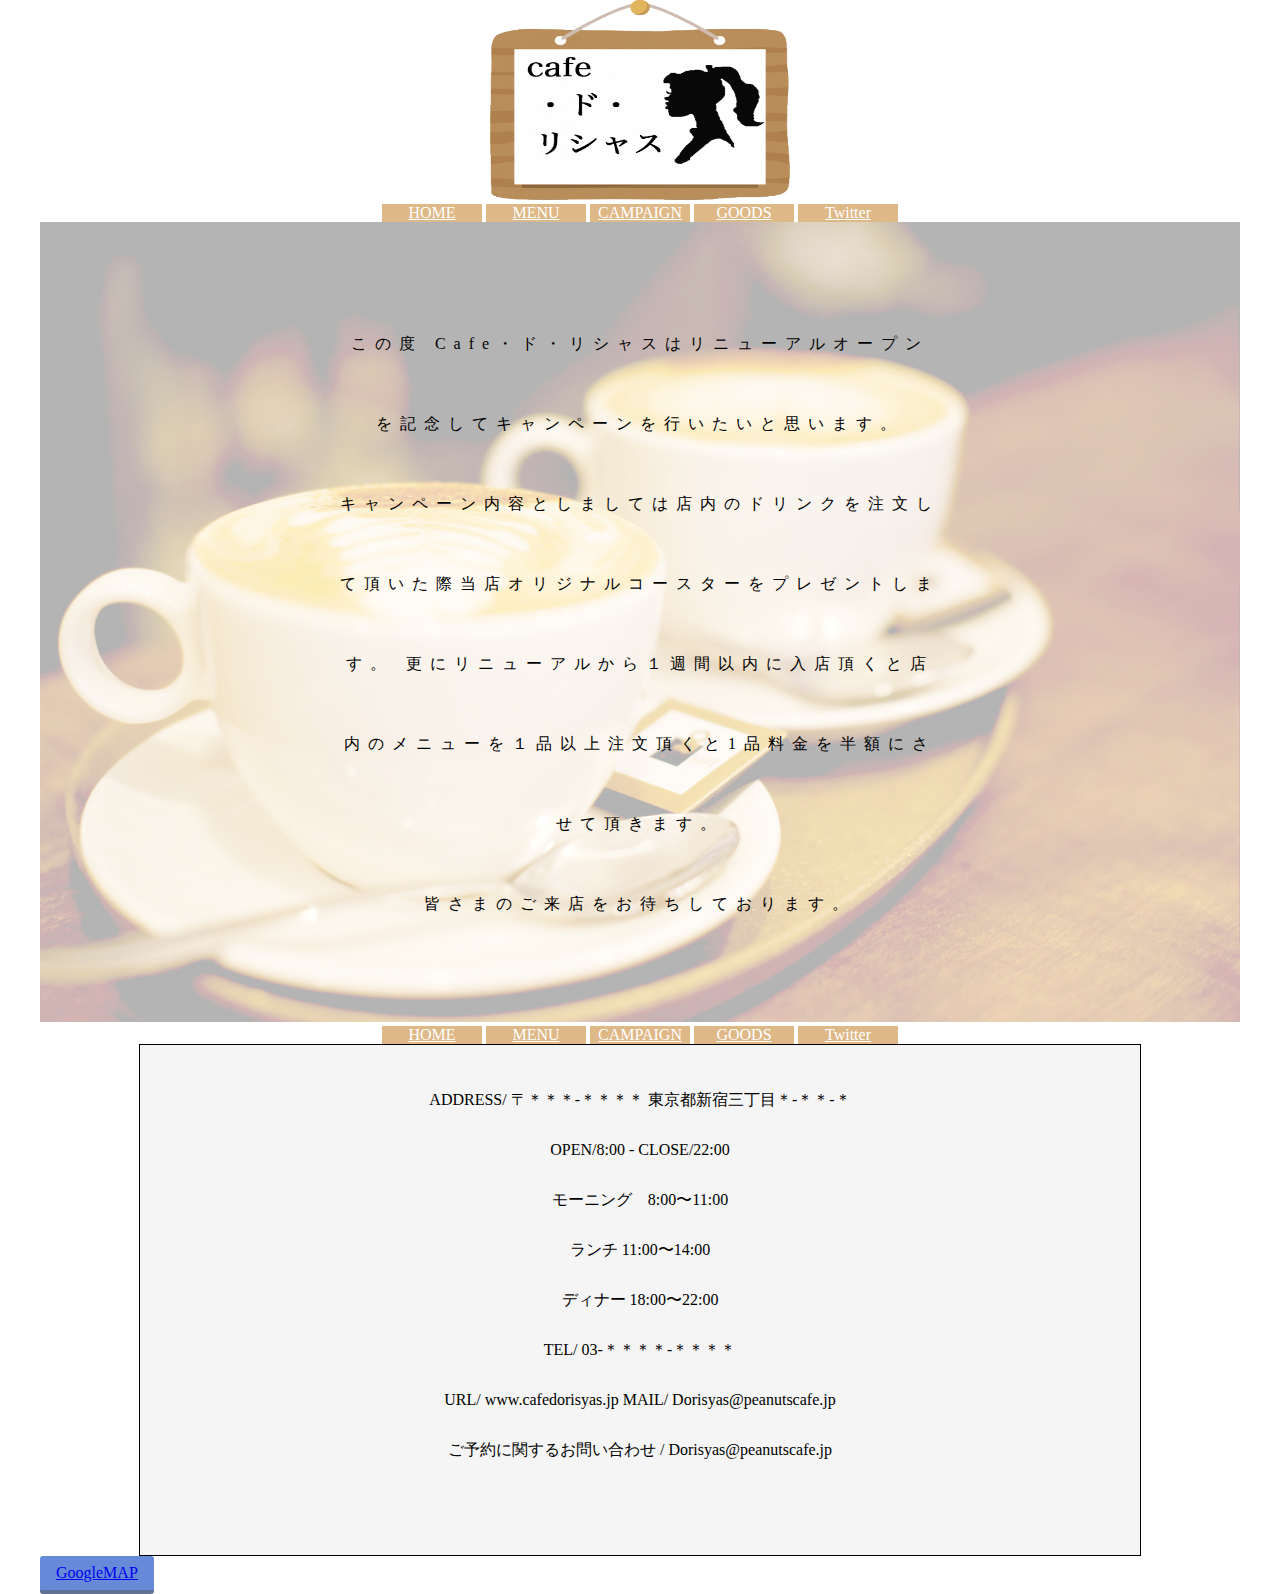
<file: CAMPAIGN.html>
<!DOCTYPE html>
<html>

<head>
    <title>キャンペーンページ</title>
    <meta charset="UTF-8">
    <meta name="description" content="" />
    <meta name="keywords" content="" />
    <link rel="stylesheet" type="text/css" href="index.css">

</head>

<body>
    <main>
        <hader>
            <figure><a href="#"><img src="img/logo.jpg"width="300px" height="200px"></a></figure>
            <nav class="flex">
                <ul>
                    <li><a href="index.html" target="_blank">HOME</a></li>
                    <li><a href="MENU.html" target="_blank">MENU</a></li>
                    <li><a href="CAMPAIGN.html" target="_blank">CAMPAIGN</a></li>
                    <li><a href="GOODS.html" target="_blank">GOODS</a></li>
                    <li><a href="#" target="_blank">Twitter</a></li>
                </ul>
            </nav>
        </hader>
        <div class="CAMPAIGN">
            <figure><a href="#"><img src="img/mozihaikei.jpg"width="1200px" height="800"></a></figure>
            <p>この度 Cafe・ド・リシャスはリニューアルオープンを記念してキャンペーンを行いたいと思います。<br> キャンペーン内容としましては店内のドリンクを注文して頂いた際当店オリジナルコースターをプレゼントします。 更にリニューアルから１週間以内に入店頂くと店内のメニューを１品以上注文頂くと1品料金を半額にさせて頂きます。<br> 皆さまのご来店をお待ちしております。
            </p>

        </div>

        <nav class="flex">
            <ul>
                <li><a href="index.html" target="_blank">HOME</a></li>
                <li><a href="MENU.html" target="_blank">MENU</a></li>
                <li><a href="CAMPAIGN.html" target="_blank">CAMPAIGN</a></li>
                <li><a href="GOODS.html" target="_blank">GOODS</a></li>
                <li><a href="#" target="_blank">Twitter</a></li>
            </ul>
        </nav>
        <div class="text">
            <ul>
                <li>ADDRESS/ 〒＊＊＊-＊＊＊＊ 東京都新宿三丁目＊-＊＊-＊</li>
                <li>OPEN/8:00 - CLOSE/22:00</li>
                <li>モーニング　8:00〜11:00</li>
                <li>ランチ 11:00〜14:00</li>
                <li>ディナー 18:00〜22:00</li>
                <li>TEL/ 03-＊＊＊＊-＊＊＊＊</li>
                <li>URL/ www.cafedorisyas.jp MAIL/ Dorisyas@peanutscafe.jp</li>
                <li>ご予約に関するお問い合わせ / Dorisyas@peanutscafe.jp</li>
            </ul>
        </div>

        <div class="botan">
            <p><a href="MAP.html" target="_blank">GoogleMAP</a></p>
        </div>
        <footer></footer>
    </main>
</body>

</html>
</file>
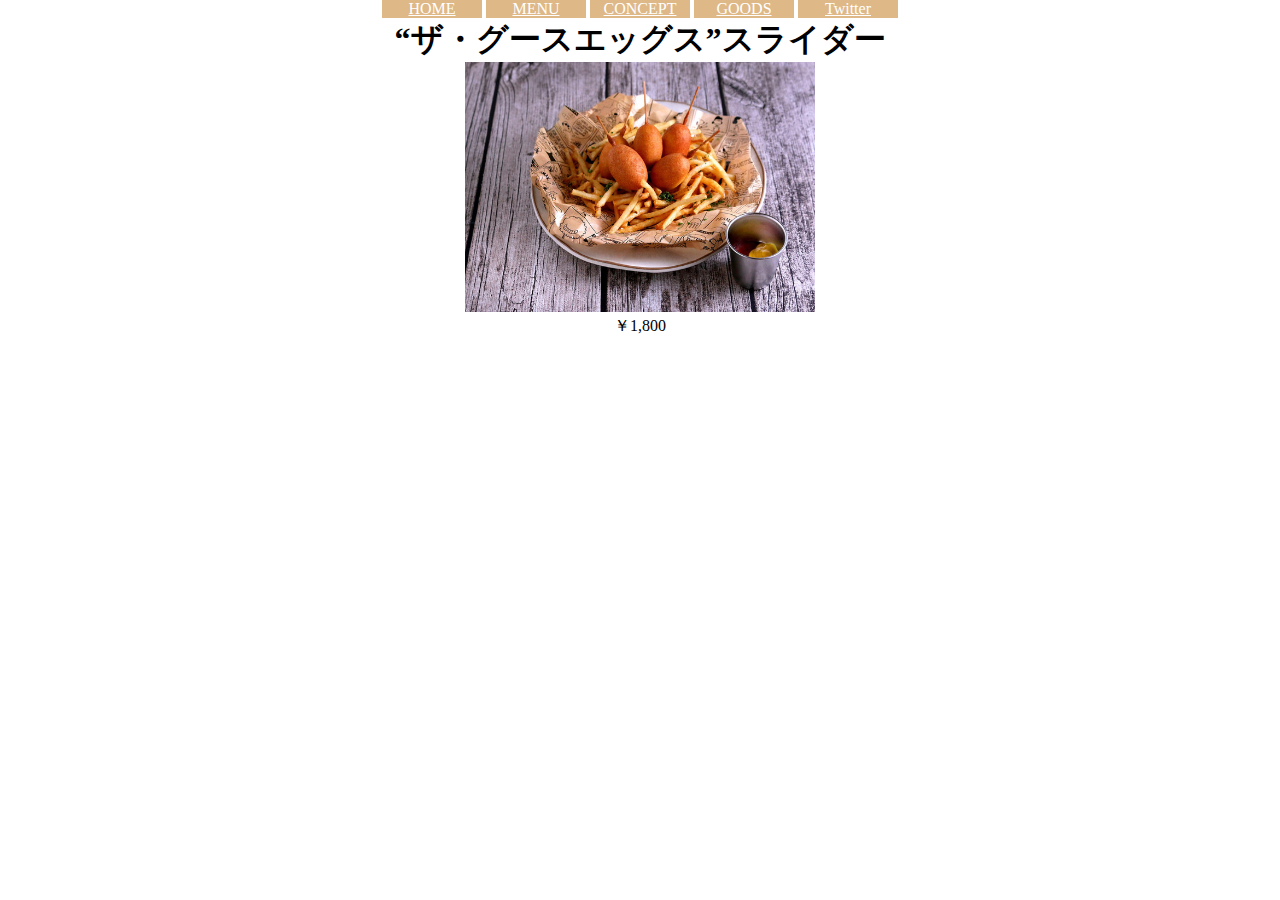
<file: food1.html>
<!DOCTYPE html>
<html>

<head>
    <title>メニュー</title>
    <meta charset="UTF-8">
    <meta name="description" content="" />
    <meta name="keywords" content="" />
    <link rel="stylesheet" type="text/css" href="index.css">
</head>

<body>

    <nav class="flex">
        <ul>
            <li><a href="index.html" target="_blank">HOME</a></li>
            <li><a href="MENU.html" target="_blank">MENU</a></li>
            <li><a href="CAMPAIGN.html" target="_blank">CONCEPT</a></li>
            <li><a href="GOODS.html" target="_blank">GOODS</a></li>
            <li><a href="https://twitter.com/realdonaldtrump" target="_blank">Twitter</a></li>
        </ul>
    </nav>
    <h1>“ザ・グースエッグス”スライダー</h1>


    <div class="kozinfood">
        <figure><a href="#"><img src="img/Food1.jpg" width="350px" height="250px"></a></figure>

        <p>￥1,800</p>
        <p></p>
    </div>






</body>
</file>
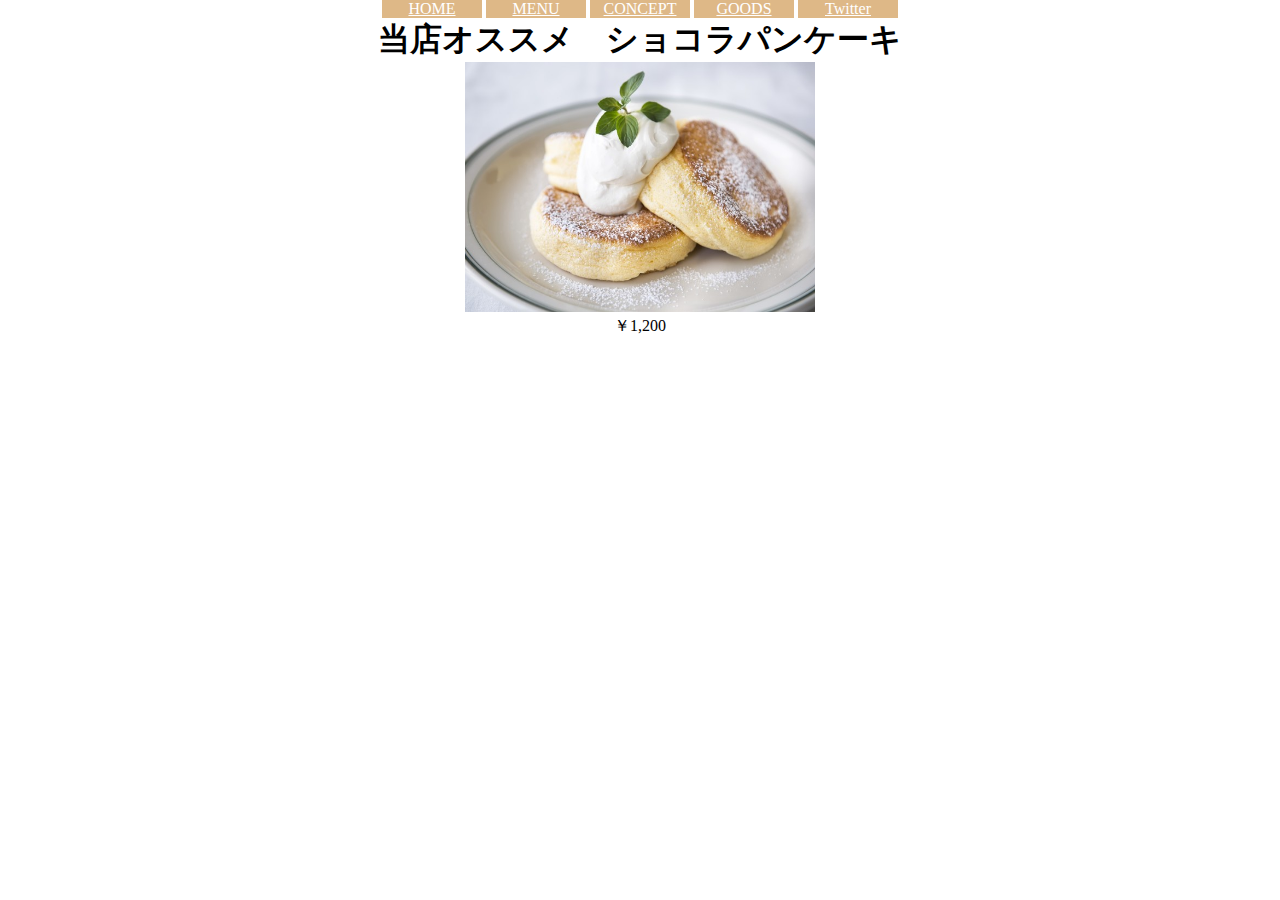
<file: food2.html>
<!DOCTYPE html>
<html>

<head>
    <title>メニュー</title>
    <meta charset="UTF-8">
    <meta name="description" content="" />
    <meta name="keywords" content="" />
    <link rel="stylesheet" type="text/css" href="index.css">
</head>

<body>

    <nav class="flex">
        <ul>
            <li><a href="index.html" >HOME</a></li>
            <li><a href="MENU.html" >MENU</a></li>
            <li><a href="CAMPAIGN.html" >CONCEPT</a></li>
            <li><a href="GOODS.html" >GOODS</a></li>
            <li><a href="https://twitter.com/realdonaldtrump" >Twitter</a></li>
        </ul>
    </nav>
    <h1>当店オススメ　ショコラパンケーキ</h1>


    <div class="kozinfood">
        <figure><a href="#"><img src="img/Food2.jpg" width="350px" height="250px"></a></figure>

        <p>￥1,200</p>
        <p></p>
    </div>






</body>
</file>
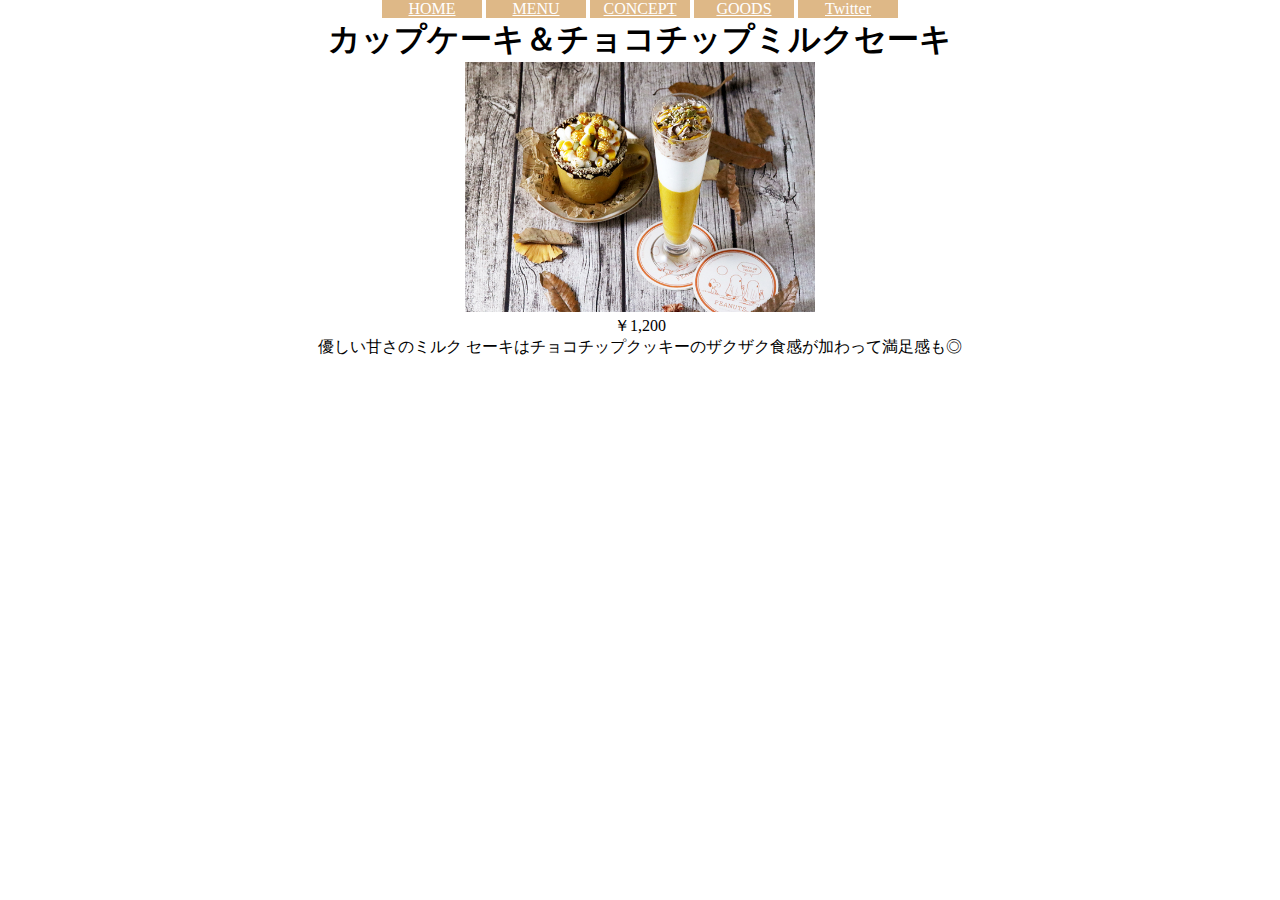
<file: food3.html>
<!DOCTYPE html>
<html>

<head>
    <title>メニュー</title>
    <meta charset="UTF-8">
    <meta name="description" content="" />
    <meta name="keywords" content="" />
    <link rel="stylesheet" type="text/css" href="index.css">
</head>

<body>

    <nav class="flex">
        <ul>
            <li><a href="index.html" >HOME</a></li>
            <li><a href="MENU.html" >MENU</a></li>
            <li><a href="CAMPAIGN.html">CONCEPT</a></li>
            <li><a href="GOODS.html" >GOODS</a></li>
            <li><a href="https://twitter.com/realdonaldtrump" >Twitter</a></li>
        </ul>
    </nav>
    <h1>カップケーキ＆チョコチップミルクセーキ</h1>


    <div class="kozinfood">
        <figure><a href="#"><img src="img/Food3.jpg" width="350px" height="250px"></a></figure>

        <p>￥1,200</p>
        <p>優しい甘さのミルク セーキはチョコチップクッキーのザクザク食感が加わって満足感も◎</p>
        <p></p>
    </div>






</body>
</file>
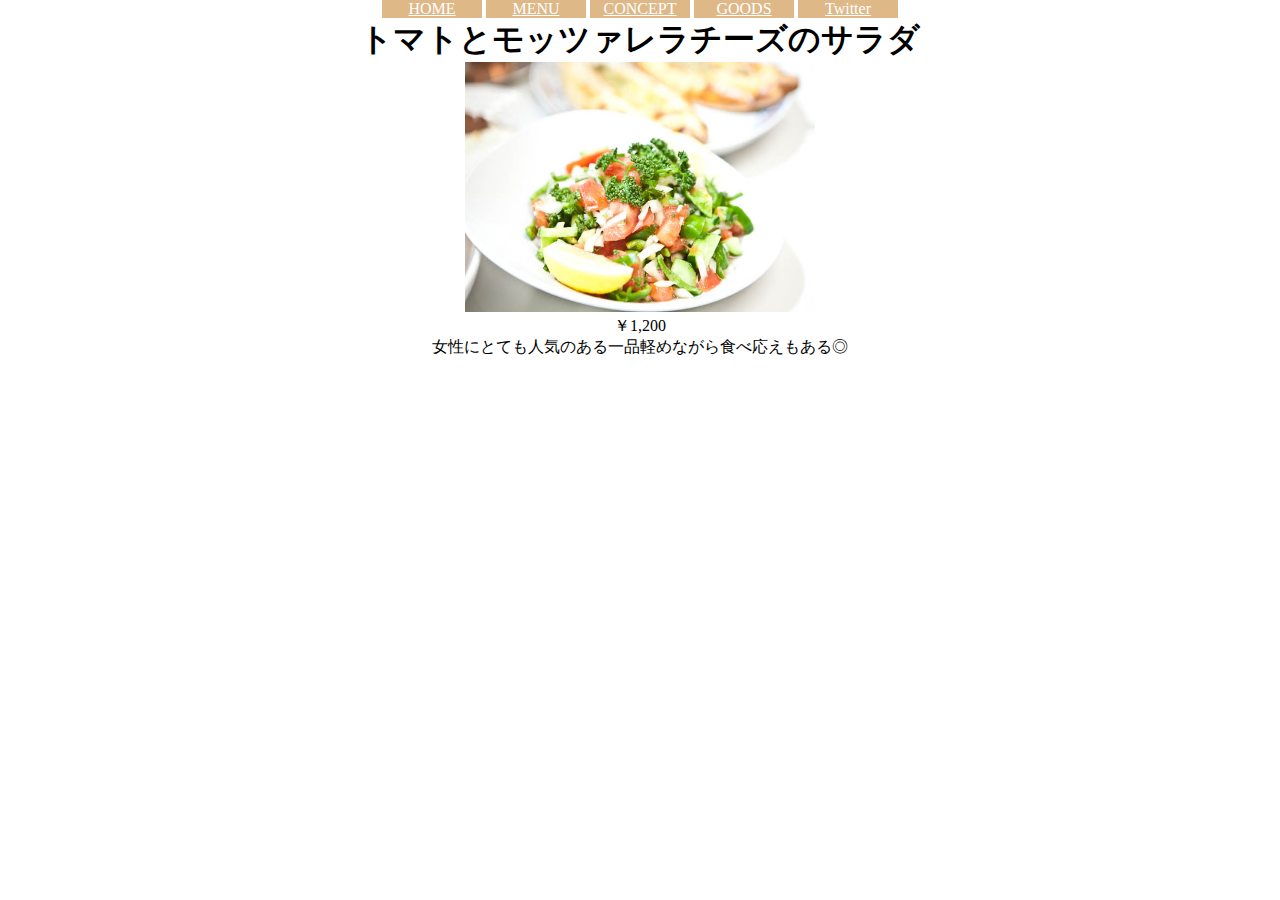
<file: food4.html>
<!DOCTYPE html>
<html>

<head>
    <title>メニュー</title>
    <meta charset="UTF-8">
    <meta name="description" content="" />
    <meta name="keywords" content="" />
    <link rel="stylesheet" type="text/css" href="index.css">
</head>

<body>

    <nav class="flex">
        <ul>
            <li><a href="index.html" >HOME</a></li>
            <li><a href="MENU.html">MENU</a></li>
            <li><a href="CAMPAIGN.html" >CONCEPT</a></li>
            <li><a href="GOODS.html">GOODS</a></li>
            <li><a href="https://twitter.com/realdonaldtrump" >Twitter</a></li>
        </ul>
    </nav>
    <h1>トマトとモッツァレラチーズのサラダ</h1>


    <div class="kozinfood">
        <figure><a href="#"><img src="img/Food4.jpg" width="350px" height="250px"></a></figure>

        <p>￥1,200</p>
        <p>女性にとても人気のある一品軽めながら食べ応えもある◎</p>
        <p></p>
    </div>






</body>
</file>
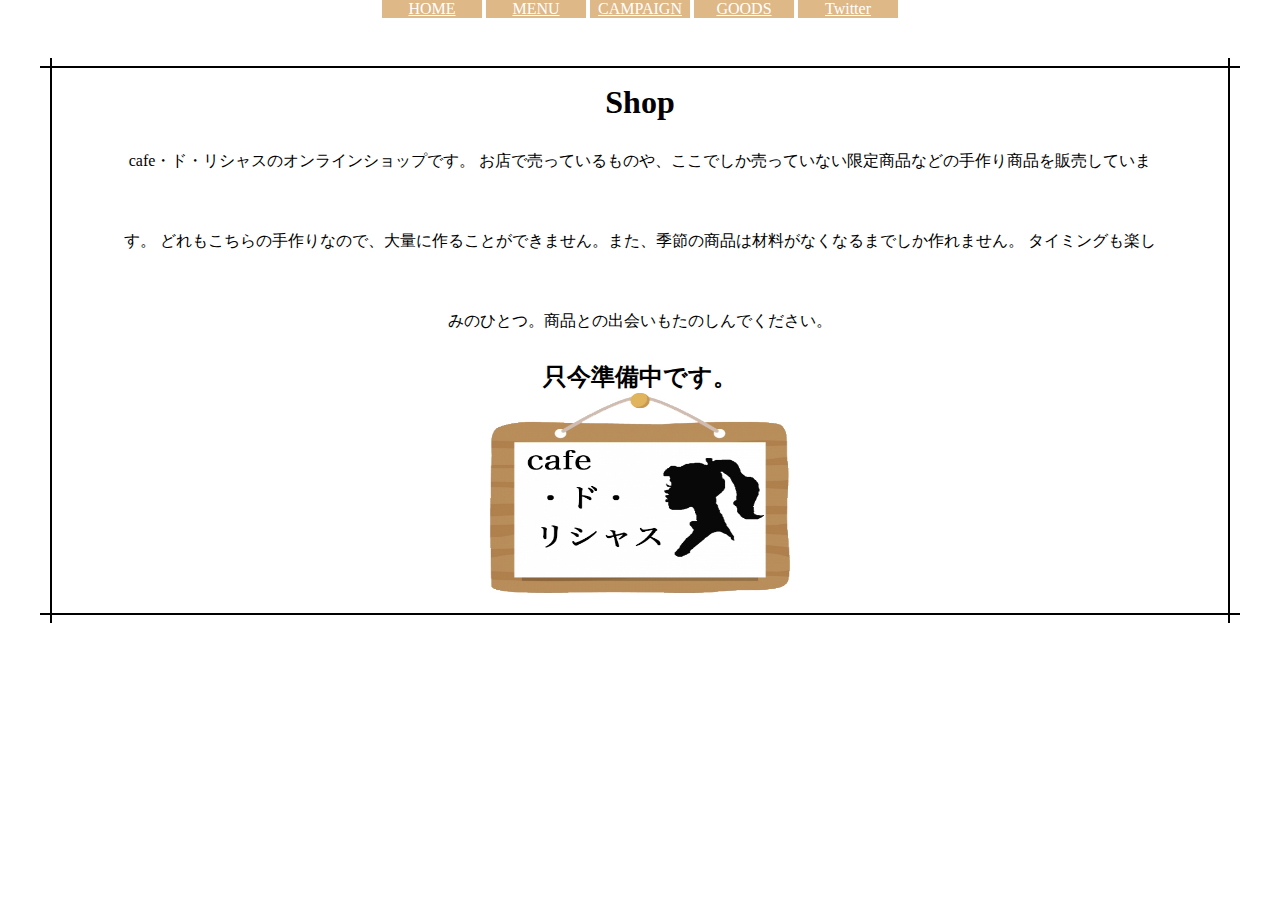
<file: GOODS.html>
<!DOCTYPE html>
<html>

<head>
    <title>グッズ準備中</title>
    <meta charset="UTF-8">
    <meta name="description" content="" />
    <meta name="keywords" content="" />
    <link rel="stylesheet" type="text/css" href="index.css">
</head>

<body>
    <main>
        <header>
            <nav class="flex">
                <ul>
                    <li><a href="index.html">HOME</a></li>
                    <li><a href="MENU.html" >MENU</a></li>
                    <li><a href="CAMPAIGN.html" >CAMPAIGN</a></li>
                    <li><a href="GOODS.html" >GOODS</a></li>
                    <li><a href="#" >Twitter</a></li>
                </ul>
            </nav>
        </header>
        <div class="hako">
            <h1>Shop</h1>
            <p>cafe・ド・リシャスのオンラインショップです。 お店で売っているものや、ここでしか売っていない限定商品などの手作り商品を販売しています。 どれもこちらの手作りなので、大量に作ることができません。また、季節の商品は材料がなくなるまでしか作れません。 タイミングも楽しみのひとつ。商品との出会いもたのしんでください。

            </p>
            <h2>只今準備中です。</h2>
            <div class="LOGO">
                <figure><a href="#"><img src="img/logo.jpg"width="300px" height="200px"></a></figure>
            </div>
        </div>

        <footer></footer>
    </main>
</body>

</html>
</file>
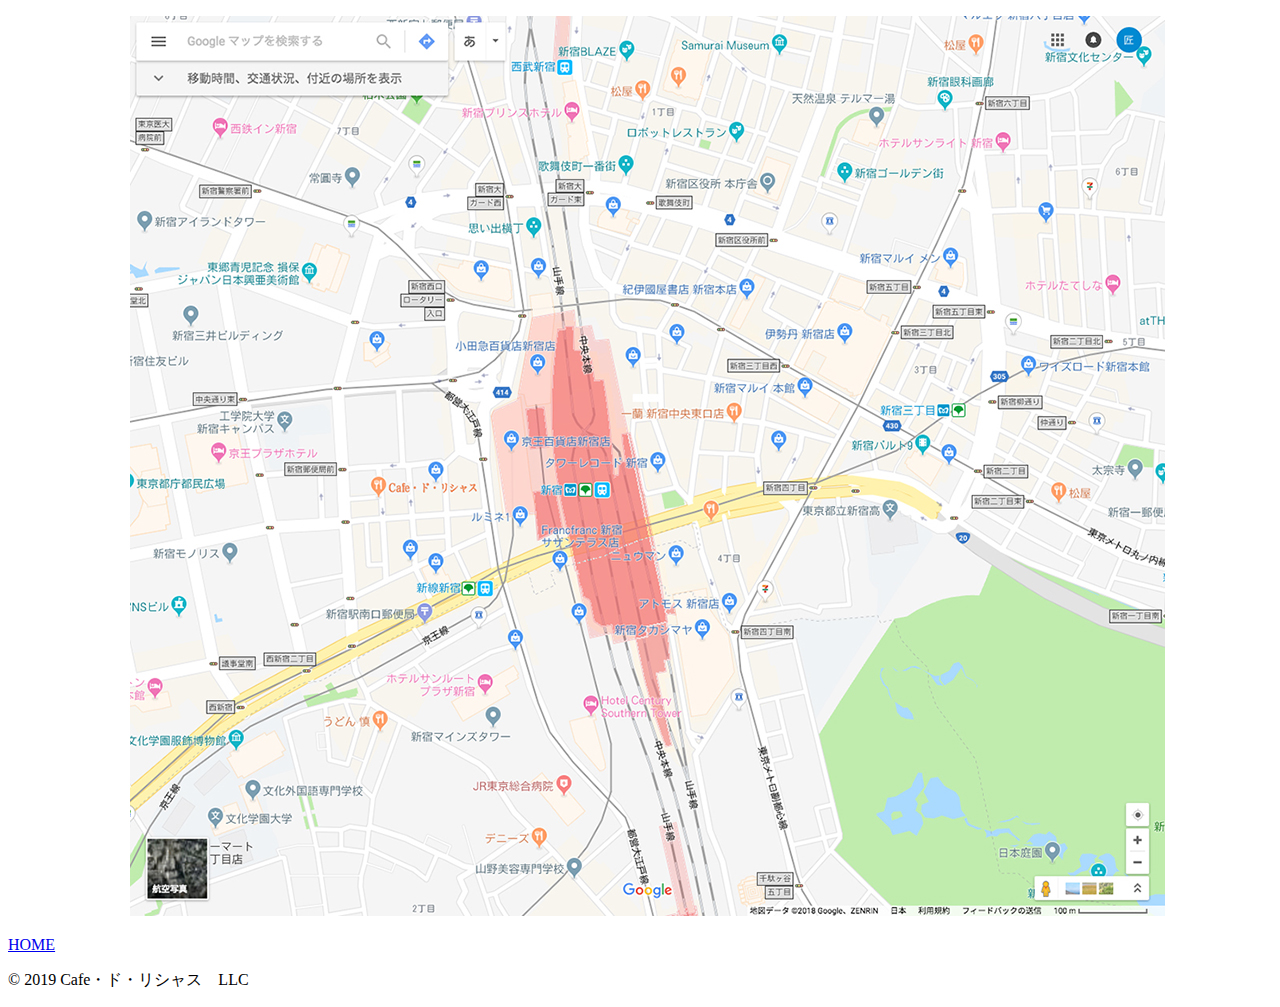
<file: MAP.html>
<!DOCTYPE html>
<html>

<head>
    <title>Googlemap</title>
    <meta charset="UTF-8">
    <meta name="description" content="" />
    <meta name="keywords" content="" />
    <link rel="stylesheet" type="text/css" href="style.css">
</head>

<body>
    <main>
        <header>
            <div class="map">
                <figure><a href="#"><img src="img/dorisyasmap.jpg"></a></figure>
            </div>
        </header>

        <footer>

            <P><a href="index.html" >HOME</a></P>
            <p>©︎ 2019 Cafe・ド・リシャス　LLC</p>


        </footer>


    </main>
</body>

</html>
</file>
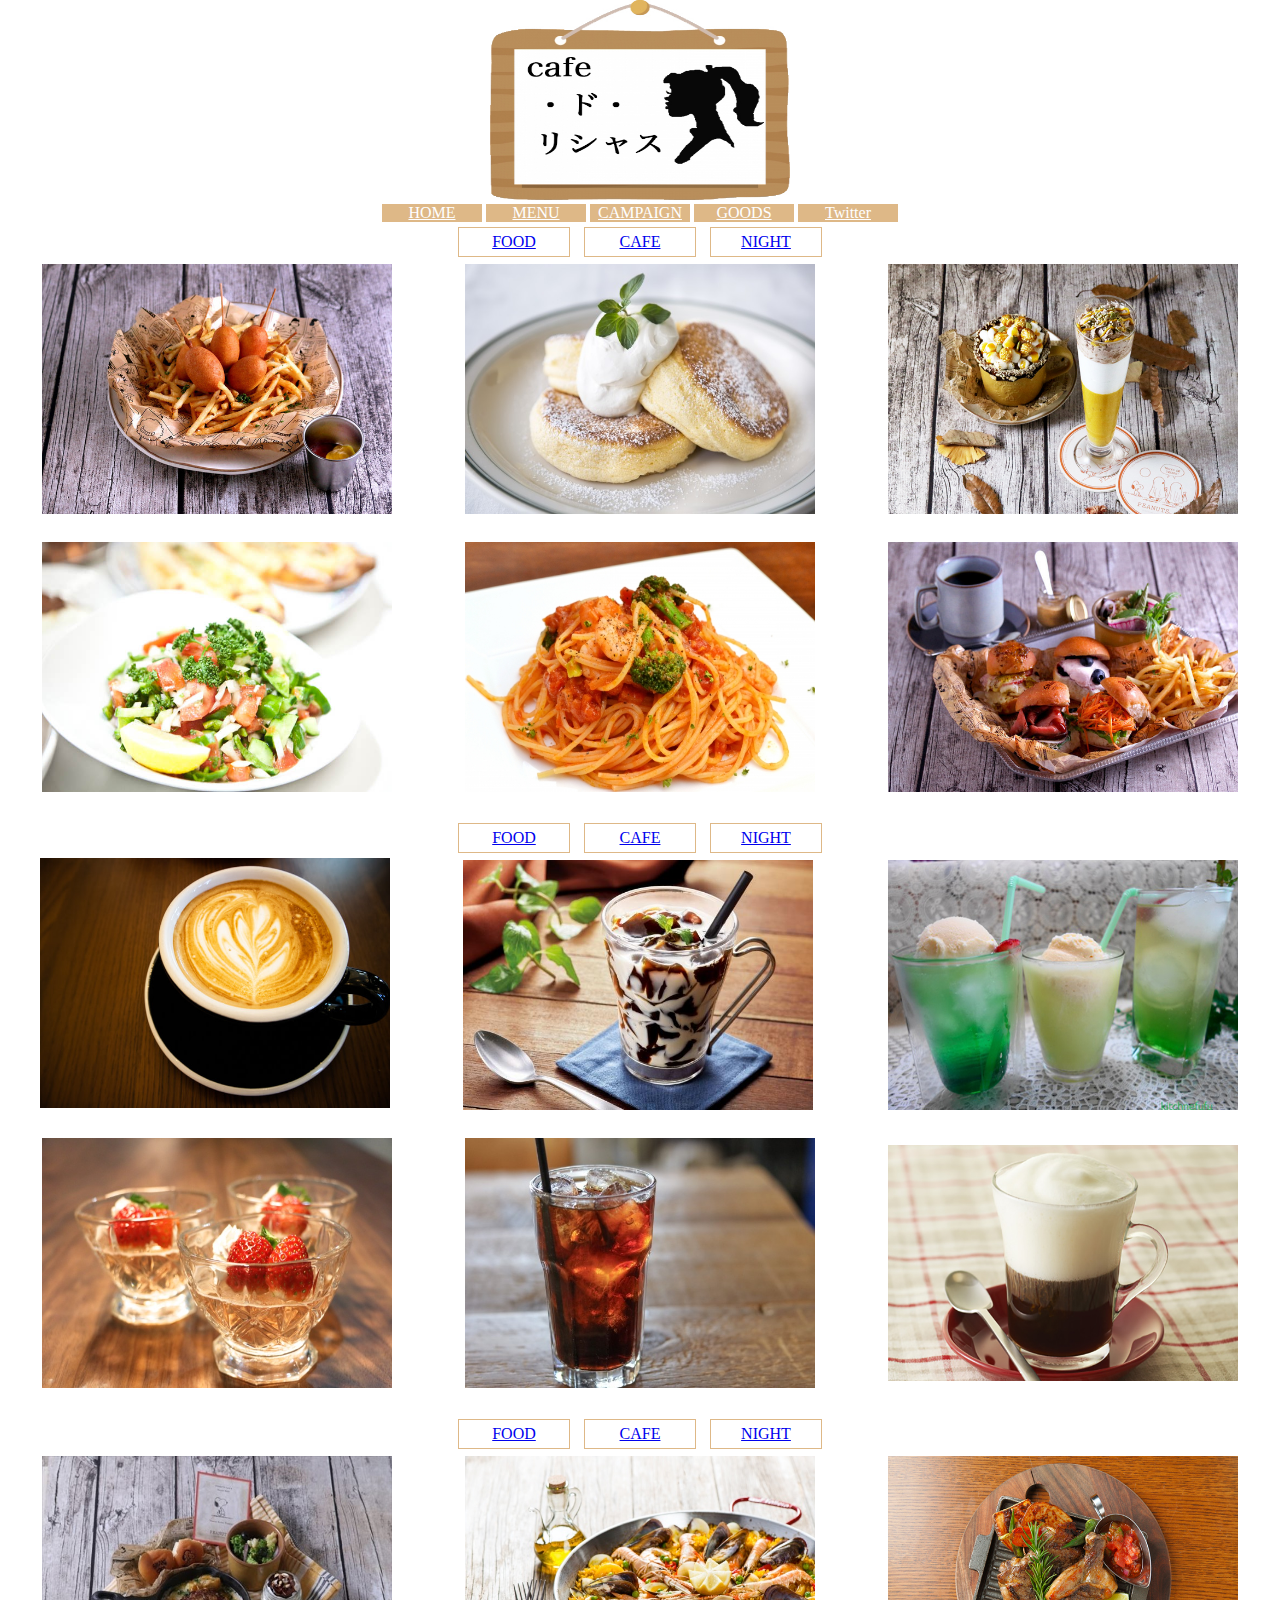
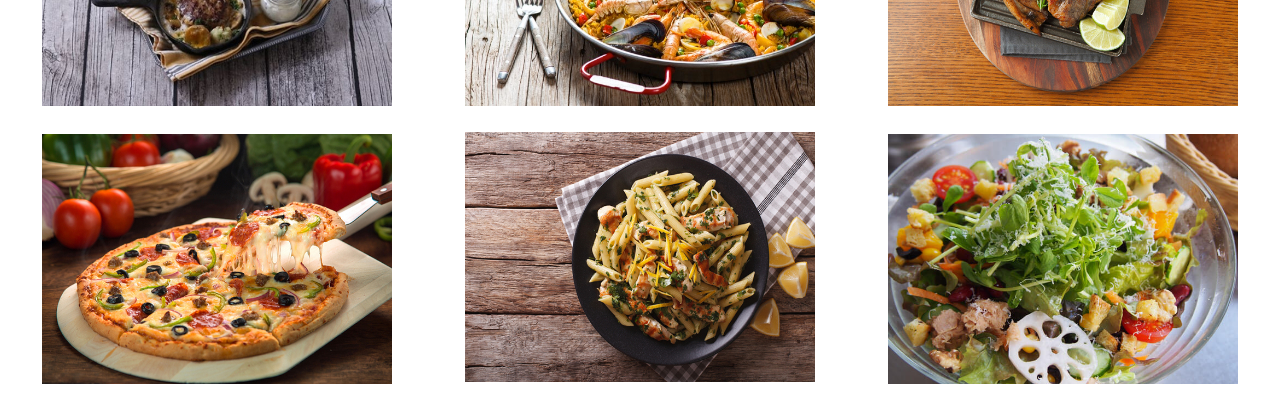
<file: MENU.html>
<!DOCTYPE html>
<html>

<head>
    <title>メニューページ</title>
    <meta charset="UTF-8">
    <meta name="description" content="" />
    <meta name="keywords" content="" />
    <link rel="stylesheet" type="text/css" href="index.css">
</head>

<body>
    <main>
        <header>
            <div class="LOGO">
                <figure id="foodjump"><img src="img/logo.jpg" width="300px" height="200px"></figure>
            </div>
            <nav class="flex">
                <ul>
                    <li><a href="index.html" >HOME</a></li>
                    <li><a href="MENU.html" >MENU</a></li>
                    <li><a href="CAMPAIGN.html" >CAMPAIGN</a></li>
                    <li><a href="GOODS.html" >GOODS</a></li>
                    <li><a href="#" >Twitter</a></li>
                </ul>
            </nav>
        </header>
        <nav class="Menu">
            <ul>

                <li><a href="#">FOOD</a></li>
                <li><a href="#cafejump">CAFE</a></li>
                <li><a href="#NIGHTjump">NIGHT</a></li>
            </ul>
        </nav>
        <div class="Menufood1">


            <figure><a href="food1.html" ><img src="img/Food1.jpg" width="350px" height="250px"></a></figure>

            <figure><a href="food2.html"><img src="img/Food2.jpg" width="350px" height="250px"></a></figure>

            <figure><a href="food3.html"><img src="img/Food3.jpg" width="350px" height="250px"></a></figure>
        </div>
        <div class="Menufood2">
            <figure><a href="food4.html"><img src="img/Food4.jpg" width="350px" height="250px"></a></figure>

            <figure><a href="#"><img src="img/Food5.jpg" width="350px" height="250px"></a></figure>

            <figure><a href="#"><img src="img/Food6.jpg" width="350px" height="250px"></a></figure>

        </div>




        <nav class="Menu">
            <ul>
                <li><a href="#foodjump">FOOD</a></li>
                <li><a href="#">CAFE</a></li>
                <li><a href="#NIGHTjump">NIGHT</a></li>
            </ul>
        </nav>
        <div class="Menufood1">

            <figure id="cafejump"><img src="img/cafe1.jpg" width="350px" height="250px"></figure>


            <figure><a href="#"><img src="img/cafe2.jpg"width="350px" height="250px"></a></figure>


            <figure><a href="#"><img src="img/cafe3.jpg"width="350px" height="250px"></a></figure>
        </div>
        <div class="Menucafe2">
            <figure><a href="#"><img src="img/mamirutonROSE.jpg"width="350px" height="250px"></a></figure>


            <figure><a href="#"><img src="img/cafe5.jpg"width="350px" height="250px"></a></figure>


            <figure><a href="#"><img src="img/cafe6.jpg"width="350px" height="250px"></a></figure>
        </div>


        <nav class="Menu">
            <ul>
                <li><a href="#foodjump">FOOD</a></li>
                <li><a href="#cafejump">CAFE</a></li>
                <li><a href="#">NIGHT</a></li>
            </ul>
        </nav>
        <div class="Menunight1">

            <figure><a href="#"><img src="img/NIGHT1.jpg"width="350px" height="250px"></a></figure>


            <figure><a href="#"><img src="img/NIGHT2.jpg"width="350px" height="250px"></a></figure>


            <figure><a href="#"><img src="img/NIGHT3.jpg"width="350px" height="250px"></a></figure>
        </div>
        <div class="Menunight2">
            <figure><a href="#"><img src="img/NIGHT4.jpg"width="350px" height="250px"></a></figure>


            <figure id="NIGHTjump"><img src="img/NIGHT5.jpg" width="350px" height="250px"></figure>


            <figure><a href="#"><img src="img/NIGHT6.jpg"width="350px" height="250px"></a></figure>
        </div>

    </main>
    <footer></footer>
</body>

</html>
</file>
<file: index.css>
* {
    margin: 0;
    padding: 0;
}

main {
    width: 1200px;
    margin: 0 auto;
}

/*ヘッダーのバナー*/

.flex ul li {
    display: inline-block;
    width: 100px;
    background-color: burlywood;
    
}
.flex li a{
    color: white;   
}

.flex {
    text-align: center;
}

figure {
    text-align: center;
    list-style-type: none;
}

.Menu ul li {
    display: inline-block;
    border: 1px solid  burlywood;
    list-style-type: none;
    padding: 5px;
    margin: 5px;
    width: 100px;
}

/*画像横並びcss*/

.Menufood1 a img {
    border: 2px solid white
}

.Menufood1 a:hover img {
    border: 2px solid red;
}

.Menufood1 {
    margin-bottom: 20px;
    display: -webkit-flex;
    display: flex;
    -webkit-justify-content: space-between;
    justify-content: space-between;
}

.Menufood2 a img {
    border: 2px solid white
}

.Menufood2 a:hover img {
    border: 2px solid red;
}

.Menufood2 {
    margin-bottom: 20px;
    display: -webkit-flex;
    display: flex;
    -webkit-justify-content: space-between;
    justify-content: space-between;
}

.Menucafe1 a img {
    border: 2px solid white
}

.Menucafe1 a:hover img {
    border: 2px solid red;
}

.Menucafe2 {
    margin-bottom: 20px;
    display: -webkit-flex;
    display: flex;
    -webkit-justify-content: space-between;
    justify-content: space-between;
}

.Menucafe2 a img {
    border: 2px solid white
}

.Menucafe2 a:hover img {
    border: 2px solid red;
}

.Menunight1 {
    margin-bottom: 20px;
    display: -webkit-flex;
    display: flex;
    -webkit-justify-content: space-between;
    justify-content: space-between;
}

.Menunight1 a img {
    border: 2px solid white
}

.Menunight1 a:hover img {
    border: 2px solid red;
}

.Menunight2 {
    margin-bottom: 20px;
    display: -webkit-flex;
    display: flex;
    -webkit-justify-content: space-between;
    justify-content: space-between;
}

.Menunight2 a img {
    border: 2px solid white
}

.Menunight2 a:hover img {
    border: 2px solid red;
}

.hako {
    margin: 3em 0;
    position: relative;
    padding: 1em 5em;
    border-top: solid 2px black;
    border-bottom: solid 2px black;

}

.hako:before,
.hako:after {
    content: '';
    position: absolute;
    top: -10px;
    width: 2px;
    height: -webkit-calc(100% + 20px);
    height: calc(100% + 20px);
    background-color: black;
}

.hako:before {
    left: 10px;
}

.hako:after {
    right: 10px;
}

.hako p {
    margin: 0;
    padding: 0;
    line-height: 80px;
}

.concept p {
    text-align: center;
    width: 800px;
    height: 450px;
    margin: 0 auto;
    padding: 30px 100px;
    border: 1px solid black;
    background-color: #f5f5f5;
    line-height: 70px;
}

.LOGO figure {
    text-align: center;
}

.Menu {
    text-align: center;
}

.text ul li {
    list-style-type: none;
    text-align: center;
}

/*文字の位置固定*/

.CAMPAIGN {
    position: relative;
}

.CAMPAIGN p {
    position: absolute;
    top: 50%;
    left: 50%;
    -ms-transform;
    -webkit-transform: translate(-50%, -50%);
    transform: translate(-50%, -50%);
    margin: 0;
    padding: 0;
    line-height: 80px;
    letter-spacing: 0.5em;
    /*文字の装飾は省略*/
}

.example img {
    width: 100%;
}

/*テキストにボックスを付けた*/

.text {
    width: 800px;
    height: 450px;
    margin: 0 auto;
    padding: 30px 100px;
    border: 1px solid black;
    background-color: #f5f5f5;
    line-height: 50px;

}

/*ボタン*/

.botan p {
    display: inline-block;
    padding: 0.5em 1em;
    text-decoration: none;
    background: #668ad8;
    /*ボタン色*/
    color: yellow;
    border-bottom: solid 4px #627295;
    border-radius: 3px;

}

.botan:active p {
    /*ボタンを押したとき*/
    -ms-transform: translateY(4px);
    -webkit-transform: translateY(4px);
    transform: translateY(4px);
    /*下に動く*/
    border-bottom: none;
    /*線を消す*/
}

/*sliderのアニメーションを指定*/

/*アニメーションの開始位置を指定*/

@keyframes slider {
    0% {
        top: 0px;
        left: 0px;
    }

    /*アニメーションの終了位置を指定*/
    /*画像10枚分のwidthをスライドさせ、開始の画像が4枚表示された時にリピート開始*/
    100% {
        top: 0px;
        left: -2500px;
    }
}

.sliderBox {
    /*スライダーの枠を設定する*/
    /*幅を画像4枚分のwidthに指定することでループする際にコマ切れをなくす(変なところでループする)*/
    width: 1000px;
    /*表示したい画像の高さ*/
    height: 165px;
    border: 1px solid #000;

    /*ボックスからはみ出た画像は表示されない*/
    overflow: hidden;
    position: relative;
    margin-top: 10px;


    /*中央寄せ*/
    left: 50%;
    margin-left: -500px;

}

.sliderBox ul {
    /*画像13枚分の長さ*/
    width: 3500px;
    height: 165px;
    list-style-type: none;
    /*ボックスを親に設定した位置にするため(要素の位置を動かすためにpositionを設定＝スライドさせるため)*/
    position: absolute;
    animation-name: slider;
    /*再生秒数を指定(スライドする速さに影響)*/
    animation-duration: 25s;
    /*無限ループ再生*/
    animation-iteration-count: infinite;
    /*速度を均一にする*/
    animation-timing-function: linear;
}

/*float:leftで並んだ13枚の画像幅は250px*13=3500px*/

.sliderBox ul li {
    float: left;
}

h1 {
    text-align: center;
}

h2 {
    text-align: center;
}

p {
    text-align: center;
}
</file>
<file: style.css>
li{
color:red;
}




flex.{
display:flex;
}

}
</file>
